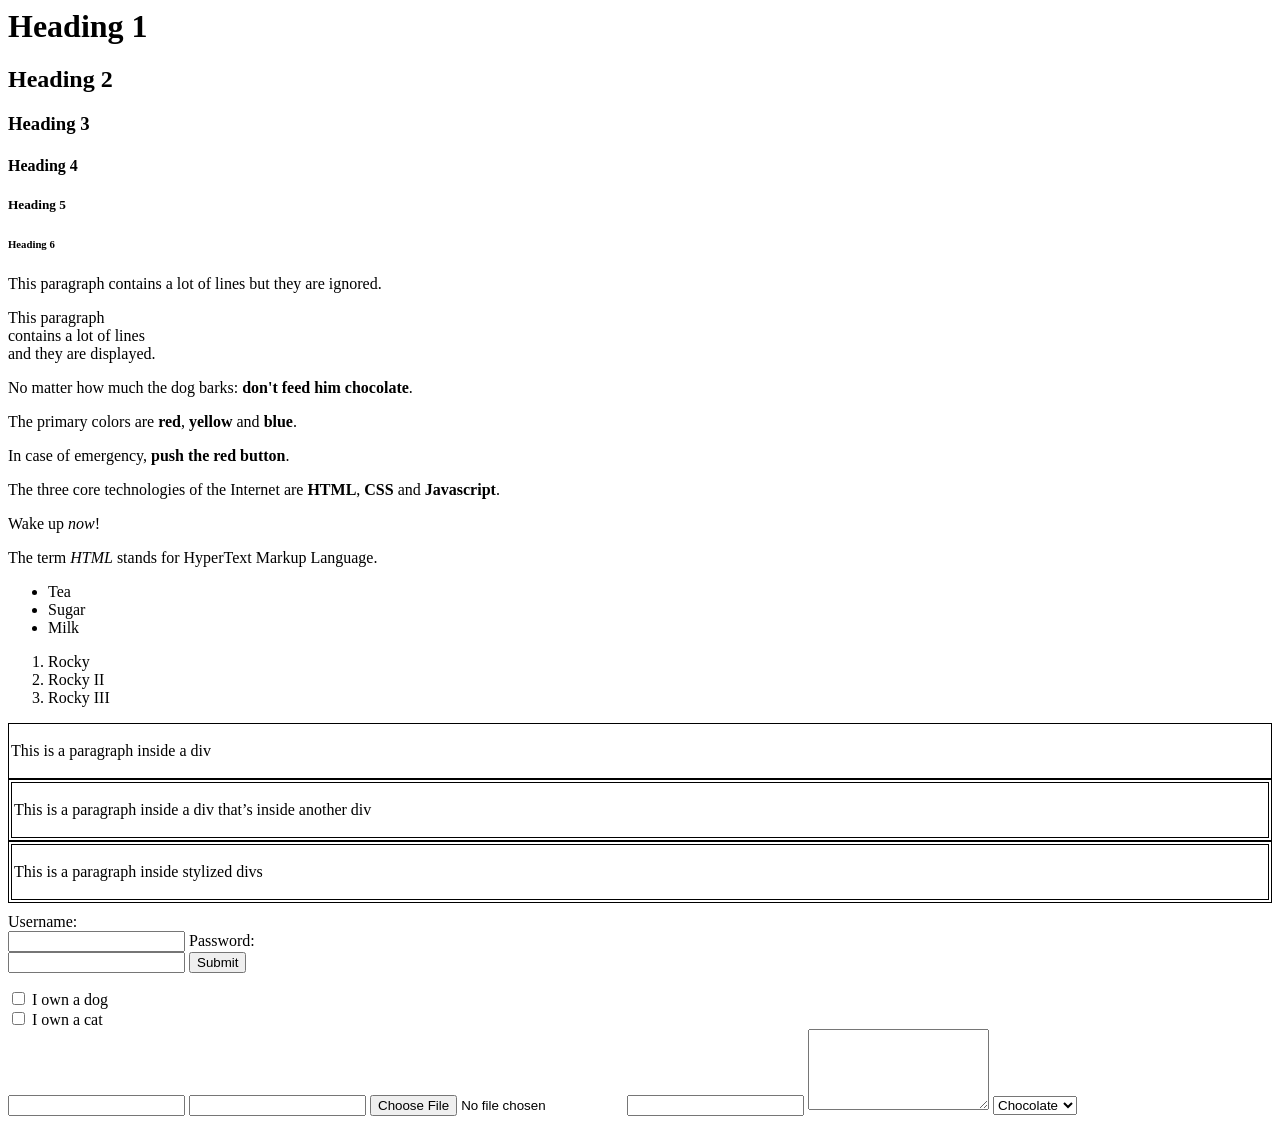
<file: course-1/module-2/htmlTag.html>
<!-- Headings --> 
<body>
  <h1>Heading 1</h1>
  <h2>Heading 2</h2>
  <h3>Heading 3</h3>
  <h4>Heading 4</h4>
  <h5>Heading 5</h5>
  <h6>Heading 6</h6>
</body>
<!-- Paragraphs --> 
<p>
   This paragraph
   contains a lot of lines
   but they are ignored.
</p>
<!-- Line Breaks --> 
<p>
   This paragraph<br>
   contains a lot of lines<br>
   and they are displayed.
</p>
<!-- Strong --> 
<p>
   No matter how much the dog barks: <strong>don't feed him chocolate</strong>.
</p>
<!-- Bold --> 
<p>
   The primary colors are <b>red</b>, <b>yellow</b> and <b>blue</b>.
</p>

<p>
   In case of emergency, <b>push the red button</b>.
</p>

The three core technologies of the Internet are <b>HTML</b>, <b>CSS</b> and <b>Javascript</b>.
<!-- Emphasis --> 
<p>
   Wake up <em>now</em>!
</p>
<!-- Italics --> 
<p>
   The term <i>HTML</i> stands for HyperText Markup Language.
</p>
<!-- Lists --> 
<ul>
   <li>Tea</li>
   <li>Sugar</li>
   <li>Milk</li>
</ul>

<ol>
   <li>Rocky</li>
   <li>Rocky II</li>
   <li>Rocky III</li>
</ol>
<!-- Div tags -->
<div>
   <p>This is a paragraph inside a div</p>
</div>

<div>
   <div>
      <p>This is a paragraph inside a div that’s inside another div</p>
   </div>
</div>

<style>
   div {
      border: 1px solid black;
      padding: 2px;
   }
</style>
<div>
   <div>
      <p>This is a paragraph inside stylized divs</p>
   </div>
</div>
<!-- Link --> 
<a href="#"></a>

<!--Table-->
<table>
   <tr>
      <td></td>
      <td></td>
   </tr>
   <tr>
      <td></td>
      <td></td>
   </tr>
</table>

<!-- Form -->
<form action="/registration" method="POST">
   <lable for="username">Username:</lable><br>
   <input type="text" name="username">

   <lable for="password">Password:</lable><br>
   <input type="password"/>
   <input type="submit"/>
</form>

<!-- Checkbox -->
<input type="checkbox" name="dog" value="Dog" />
<lable for="dog"> I own a dog</lable><br>
<input type="checkbox" name="cat" value="Cat" />
<lable for="cat"> I own a cat</lable><br>

<!-- Other type -->
 <input type="number" name="age"/>
 <input type="email" name="email"/>
 <input type="file" name="file"/>

<!-- Textarea -->
 <input type="text" name="username">

 <textarea name="multiline" rows="5"></textarea>

<!-- Drop-down list -->
 <select name="food">
   <option value="chocolate">Chocolate</option>
   <option value="ice_cream">Ice Cream</option>
 </select>
</file>
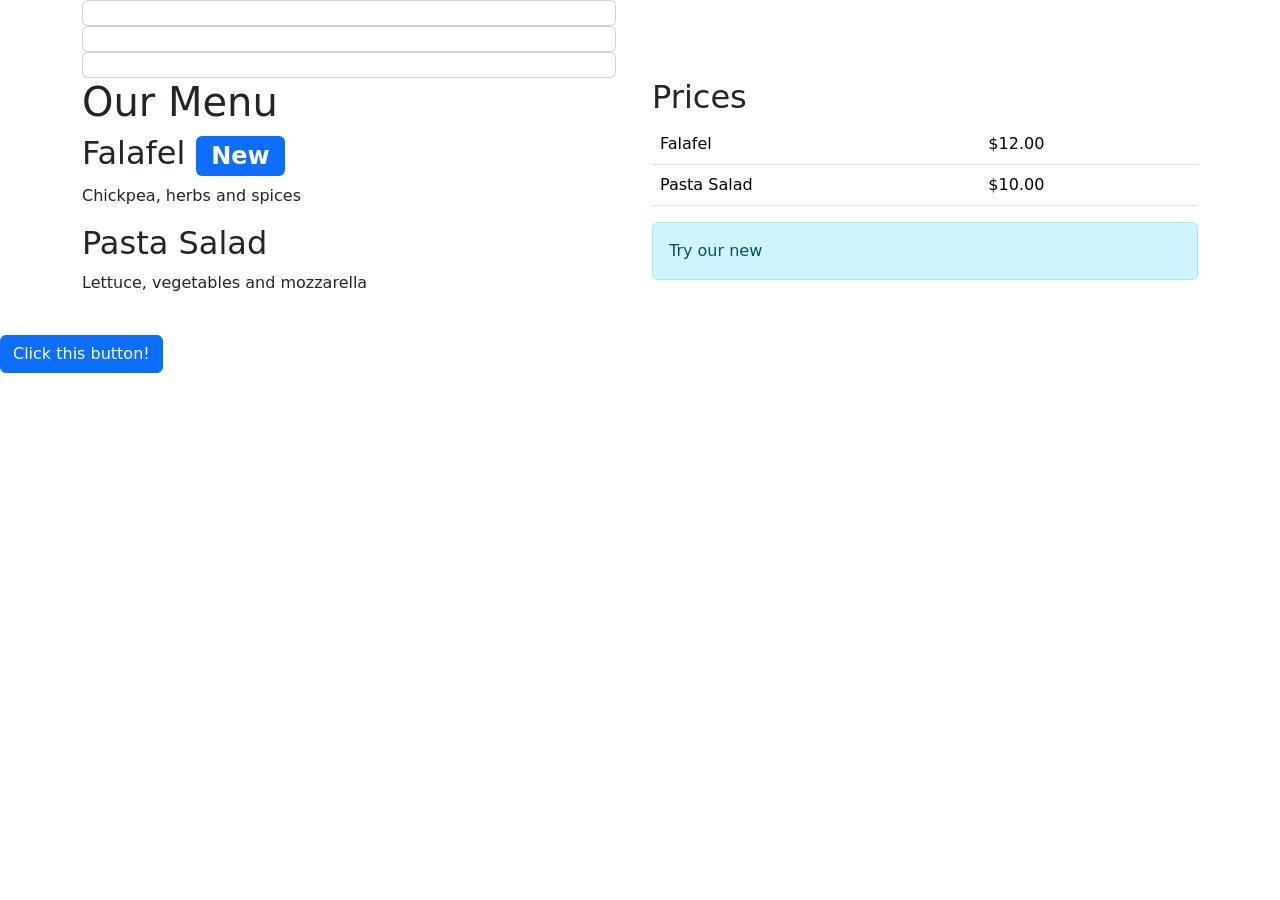
<file: course-1/module-3/libraries.html>
<!DOCTYPE html>
<html>
    <head>
        <title>My Website</title>
        <link href="https://cdn.jsdeliver.net/npm/bootstrap@5.1.3/dist/css/bootstrap.min.css" rel="stylesheet">
    </head>
    <body>
        <div class="container">
            <div class="row">
                <div class="row">
                    <div class="col-12 col-lg-6">
                        <div class="card">
                            <img scr="#" class="card-img-top"/>
                            <h2 class="class-title"></h2>
                            <p></p>
                        </div>
                        <div class="card">
                            <img scr="#" class="card-img-top"/>
                            <h2 class="class-title"></h2>
                            <p></p>
                        </div>
                        <div class="card">
                            <img scr="#" class="card-img-top"/>
                            <h2 class="class-title"></h2>
                            <p></p>
                        </div>
                    </div>
                    <div class="col-12 col-lg-6">
                        
                    </div>
                    <div class="col-12 col-lg-6">
                        
                    </div>
                </div>
                <div class="col-8 col-lg-6">
                    <h1>Our Menu</h1>
                    <h2>Falafel <span class="badge bg-primary">New</span></h2>
                    <p>Chickpea, herbs and spices</p>
                    <imp scr="#" class="img-fluid"/>
                    <h2>Pasta Salad</h2>
                    <p>Lettuce, vegetables and mozzarella</p>
                    <img scr="#" class="img-fluid"/>
                </div>
                <div class="col-12 col-lg-6">
                    <h2>Prices</h2>
                    <table class="table">
                        <tr>
                            <td>Falafel</td>
                            <td>$12.00</td>
                        </tr>
                        <tr>
                            <td>Pasta Salad</td>
                            <td>$10.00</td>
                        </tr>
                    </table>
                    <div class="alert alert-info" role="alert">Try our new</div>
                </div>
            </div>
        </div>
        <button type="button" class="btn btn-primary">Click this button!</button>
        <script src="http://cd.jsdelivr.net/npm/bootstrap@5.1.3/dist/js/bootstrap.bundle.min.js"></script>
    </body>
</html>
</file>
